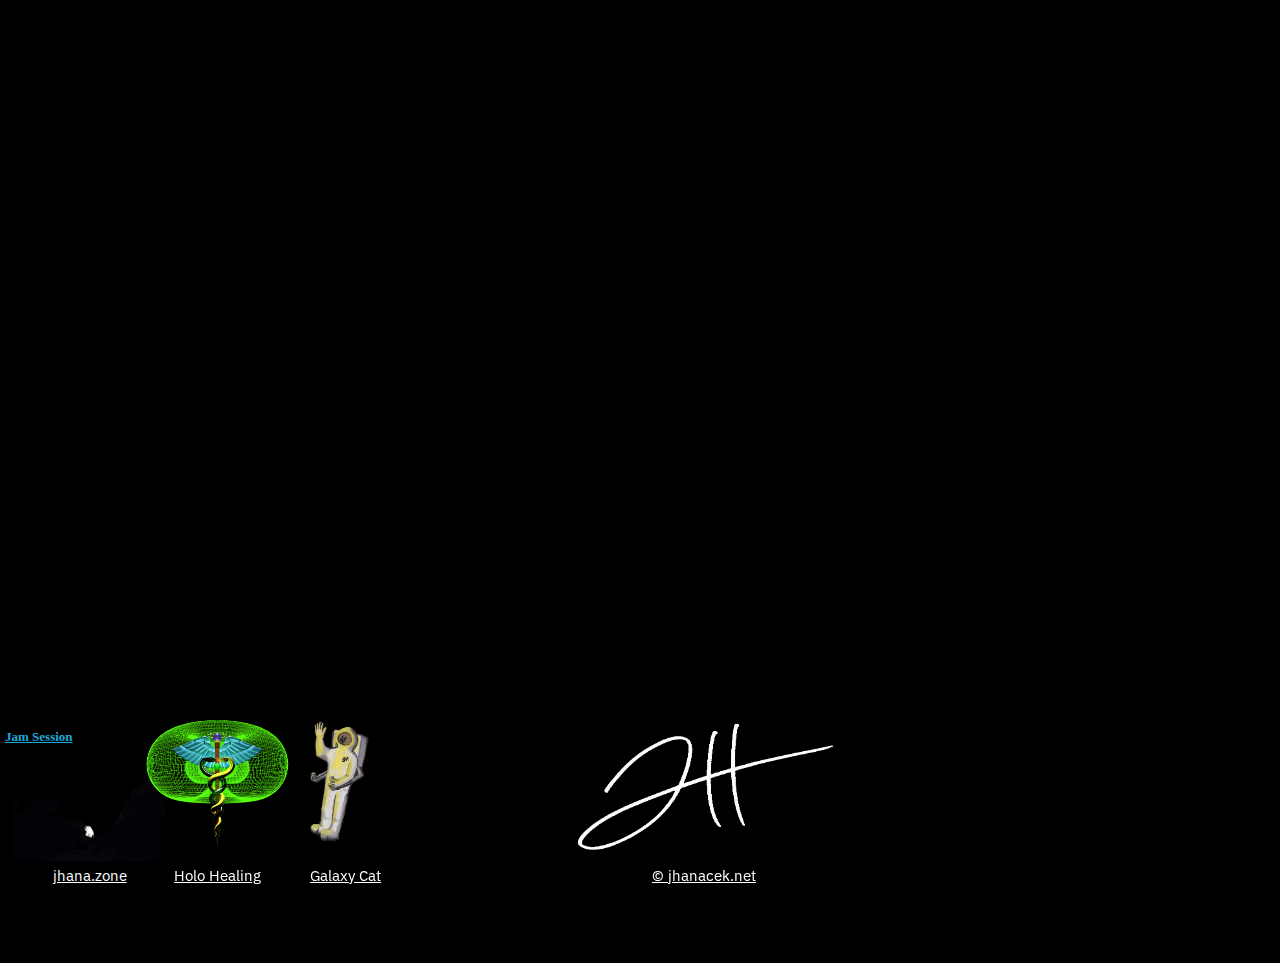
<file: index.html>
<!-- Copyright (C) 2018 John Hanacek jhanacek.net
-->
<!DOCTYPE html><html><head>
  <meta charset="utf-8">

<title>Jam Session</title>
<meta name="jhanacek.net" content="SitePoint">

<link rel="stylesheet" href="style.css">
<link href="https://fonts.googleapis.com/css?family=IBM+Plex+Sans" rel="stylesheet">

</head>
<script src="prismatic.min.js"></script>
<div class="container">
  <script type="text/javascript">
           <!--
           var x = document.getElementById("astro2d");
                if (window.mlWorld) {
                x.style.visibility = "none";
              }

              else{
                x.style.visibility = "block";
               }
           //-->
        </script>
<div class="JamSession">
  <ml-model
  id="JamSessionModel"
  src="images/JamSesh.glb"
  extractable="true"
  extracted-scale="3"
  style="width: 88%; height: 88%; position: absolute; left: 10%; top: 19%;"
  z-offset="555px"
  model-scale="0.8 0.8 0.8"
  spin="
  axes:0 1 0;
  angle: 90deg;
  duration: 11s;
  track: 1;"
  environmental-lighting="color-intensity: 1;">
  </ml-model>
</div>


  <div class="sketchfab-embed-wrapper"><iframe width="100%" height="100%" src="https://sketchfab.com/models/eb998262009d4d72b92bb714b671d541/embed?autostart=1" frameborder="0" allow="autoplay; fullscreen; vr" mozallowfullscreen="true" webkitallowfullscreen="true"></iframe>

  <p style="font-size: 13px; font-weight: normal; margin: 5px; color: #4A4A4A;">
      <a href="https://sketchfab.com/models/eb998262009d4d72b92bb714b671d541?utm_medium=embed&utm_source=website&utm_campaign=share-popup" target="_blank" style="font-weight: bold; color: #1CAAD9;">Jam Session</a>
  </p>
  </div>

<script>
if (window.mlWorld) {
document.getElementById("astro2d").style.visibility = "hidden";
}
</script>



<div class="sig">
<p>
<a href="https://www.johnhanacek.net" ><img src="images/jhsigfrmpaper.png"></a>
<a href="https://www.johnhanacek.net" >© jhanacek.net</a>
</p>
</div>
<div class="linkZone">
<p>
<a href="https://www.jhana.zone" ><img src="images/FSalone.png"></a>
<a href="https://www.jhana.zone" >jhana.zone</a>
</p>
</div>
<div class="linkHolo">
<p>
<a href="https://www.holohealing.com" ><img src="images/HolohealingIconweb.png"></a>
<a href="https://www.holohealing.com" >Holo Healing</a>
</p>
</div>
<div class="linkCat">
<p>
<a href="https://www..jhana.space" ><img src="images/jhreg.png"></a>
<a href="https://www.jhana.space" >Galaxy Cat</a>
</p>
</div>



</div>


</body>
</html>
</file>
<file: style.css>
body, html {
    height: 100%;
    margin: 0;
    background-color: black;
    overflow-x: hidden;

}
.container {
    position: absolute;
    height:100vh;
    width:100vw;
    background-color: black;
}
img {
  max-width: 100%;
    max-height: 100%;
}


a {
color: #FFFFFF;
}

  #JamSessionModel{
    position: absolute;
    height: 200%;
    width: 100%;
  }

.sig {
  position: absolute;
  height: auto;
  width: calc(55% - 33vw);
  bottom: 0vh;
  left: 44%;
  z-index: 55;
  font-family: 'IBM Plex Sans', sans-serif;
  font-size: 1.2vw;
  text-align: center;
  color: white;
}
.linkZone {
  position: absolute;
  height: auto;
  width: calc(55% - 43vw);
  bottom: 0vh;
  left: 1%;
  z-index: 55;
  font-family: 'IBM Plex Sans', sans-serif;
  font-size: 1.2vw;
  text-align: center;
  color: white;
}
.linkHolo {
  position: absolute;
  height: auto;
  width: calc(55% - 43vw);
  bottom: 0vh;
  left: 11%;
  z-index: 55;
  font-family: 'IBM Plex Sans', sans-serif;
  font-size: 1.2vw;
  text-align: center;
  color: white;
}
.linkCat {
  position: absolute;
  height: auto;
  width: calc(55% - 47vw);
  bottom: 0vh;
  left: 23%;
  z-index: 55;
  font-family: 'IBM Plex Sans', sans-serif;
  font-size: 1.2vw;
  text-align: center;
  color: white;
}
.models{
  max-width: 100%;
    max-height: 100%;
}
.sketchfab-embed-wrapper{
  position:absolute;
width: 100vw;
height: 80vh;
  left:0;
  right:0;
  z-index: 0;
  background-color: black;
}
</file>
